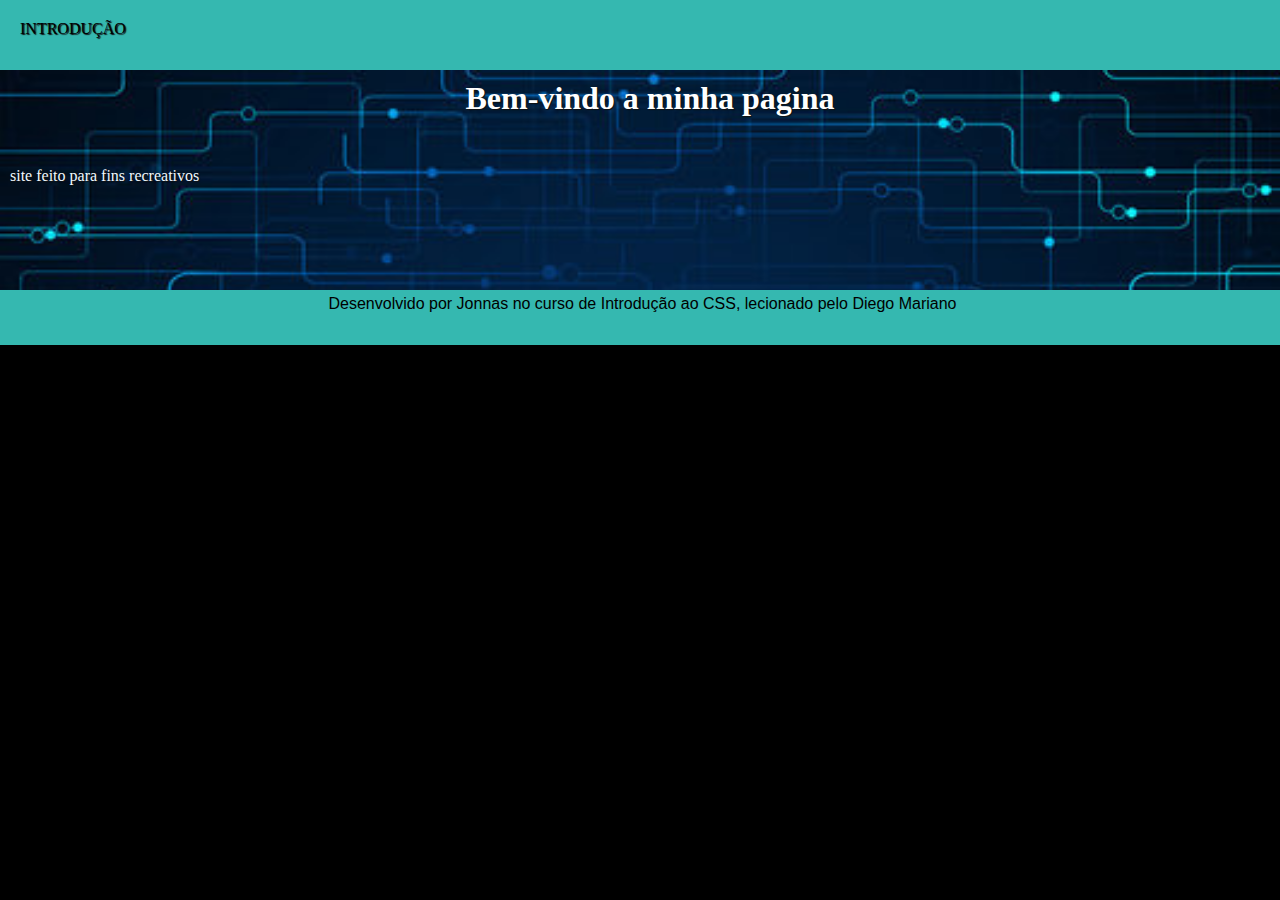
<file: Introdução ao CSS/index.html>
<!DOCTYPE html>
<html lang="pt-br">
<head>
  <meta charset="UTF-8">
  <meta http-equiv="X-UA-Compatible" content="IE=edge">
  <meta name="viewport" content="width=device-width, initial-scale=1.0">
 <link rel="stylesheet" href="styles.css">
  <title>Introdução ao CSS</title>
</head>
<body>  
 
  <header><p>INTRODUÇÃO</p></header>

  <div class="container">
    <div>
      <div id="div-conteudo">

         <h1>Bem-vindo a minha pagina</h1>
           <p>site feito para fins recreativos</p>
      </div>
      </div>
    </div>
   <footer> Desenvolvido por Jonnas no curso de Introdução ao CSS, lecionado pelo Diego Mariano</footer>

  
</body>
</html>
</file>
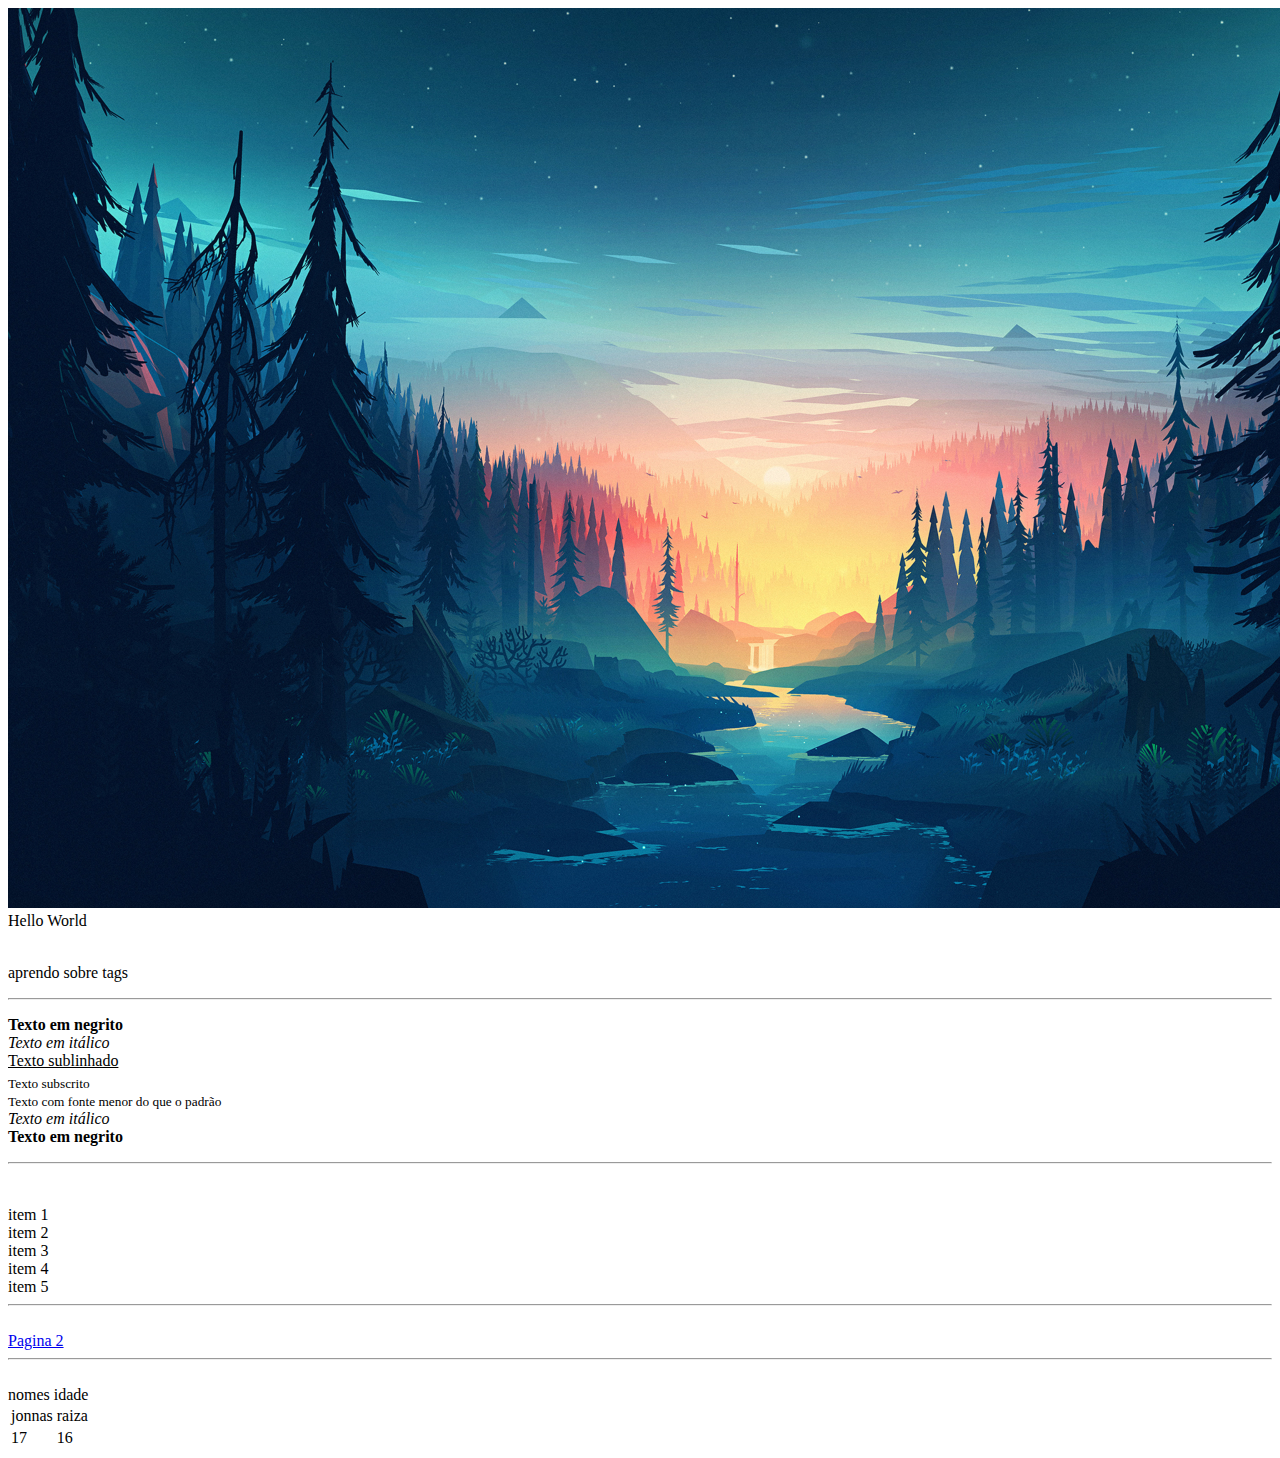
<file: Introdução ao HTML/index.html>
<!DOCTYPE html>
<html lang="pt-br">
<head>
    <meta charset="UTF-8">
    <meta http-equiv="X-UA-Compatible" content="IE=edge">
    <meta name="viewport" content="width=device-width, initial-scale=1.0">
    <title>Introdução</title>
</head>
<body>
<img src="imgs/R.jpg">

<div>Hello World</div>
<br>
<p>aprendo sobre tags</p>
<hr>
<p>
    <b>Texto em negrito</b><br>
    <i>Texto em itálico</i><br>
    <u>Texto sublinhado</u><br>
    <sub>Texto subscrito</sub><br>
    <small>Texto com fonte menor do que o padrão</small><br>
    <em>Texto em itálico</em><br>
    <strong>Texto em negrito</strong>
</p>
<hr> <br>

<ol></ol>
<li>item 1</li>
<li>item 2</li>
<li>item 3</li>
<li>item 4</li>
<li>item 5</li>
<hr> <br>
<a href="pagina 2.html">Pagina 2</a>
<hr> <br>

<table>

<tr>
    nomes
    <td>jonnas</td>
    <td>raiza</td>
</tr>
<tr>
    idade
    <td>17</td>
    <td>16</td>
</tr>

</table>






</body>
</html>
</file>
<file: Introdução ao CSS/styles.css>
body {
  background-color: black;
}
header{
  background-color:#35b8b0;
 height: 30px;
 padding: 20px;
}

*{
  margin: 0;
  padding: 0;
}
footer{
  background-color: #35b8b0;
  height: 50px;
padding: 5px 0px 0px 5px;
  clear: both;
  text-align: center;
  font-family:  Helvetica,Arial, sans-serif;
}
h1{
  color: white;
  text-align: center;
  margin: 0 0 50px 0;
  text-shadow: 1px 1px 1px #111111;
}

p{
  text-shadow: 1px 1px 1px #111111;
}

/* CLASS */
.container{
  width: 100%;
  margin: 0 auto;
  align-items: center;
justify-content: center;
}

.efeito{
  background-color:rgba(0,0,0,0.5) ;
}

/* ID */
#div-conteudo{
color: aliceblue;
min-height: 200px;
width: 100%;
background-image: url('background.jpg');
background-size: 100%;
padding: 10px ;

}
</file>
